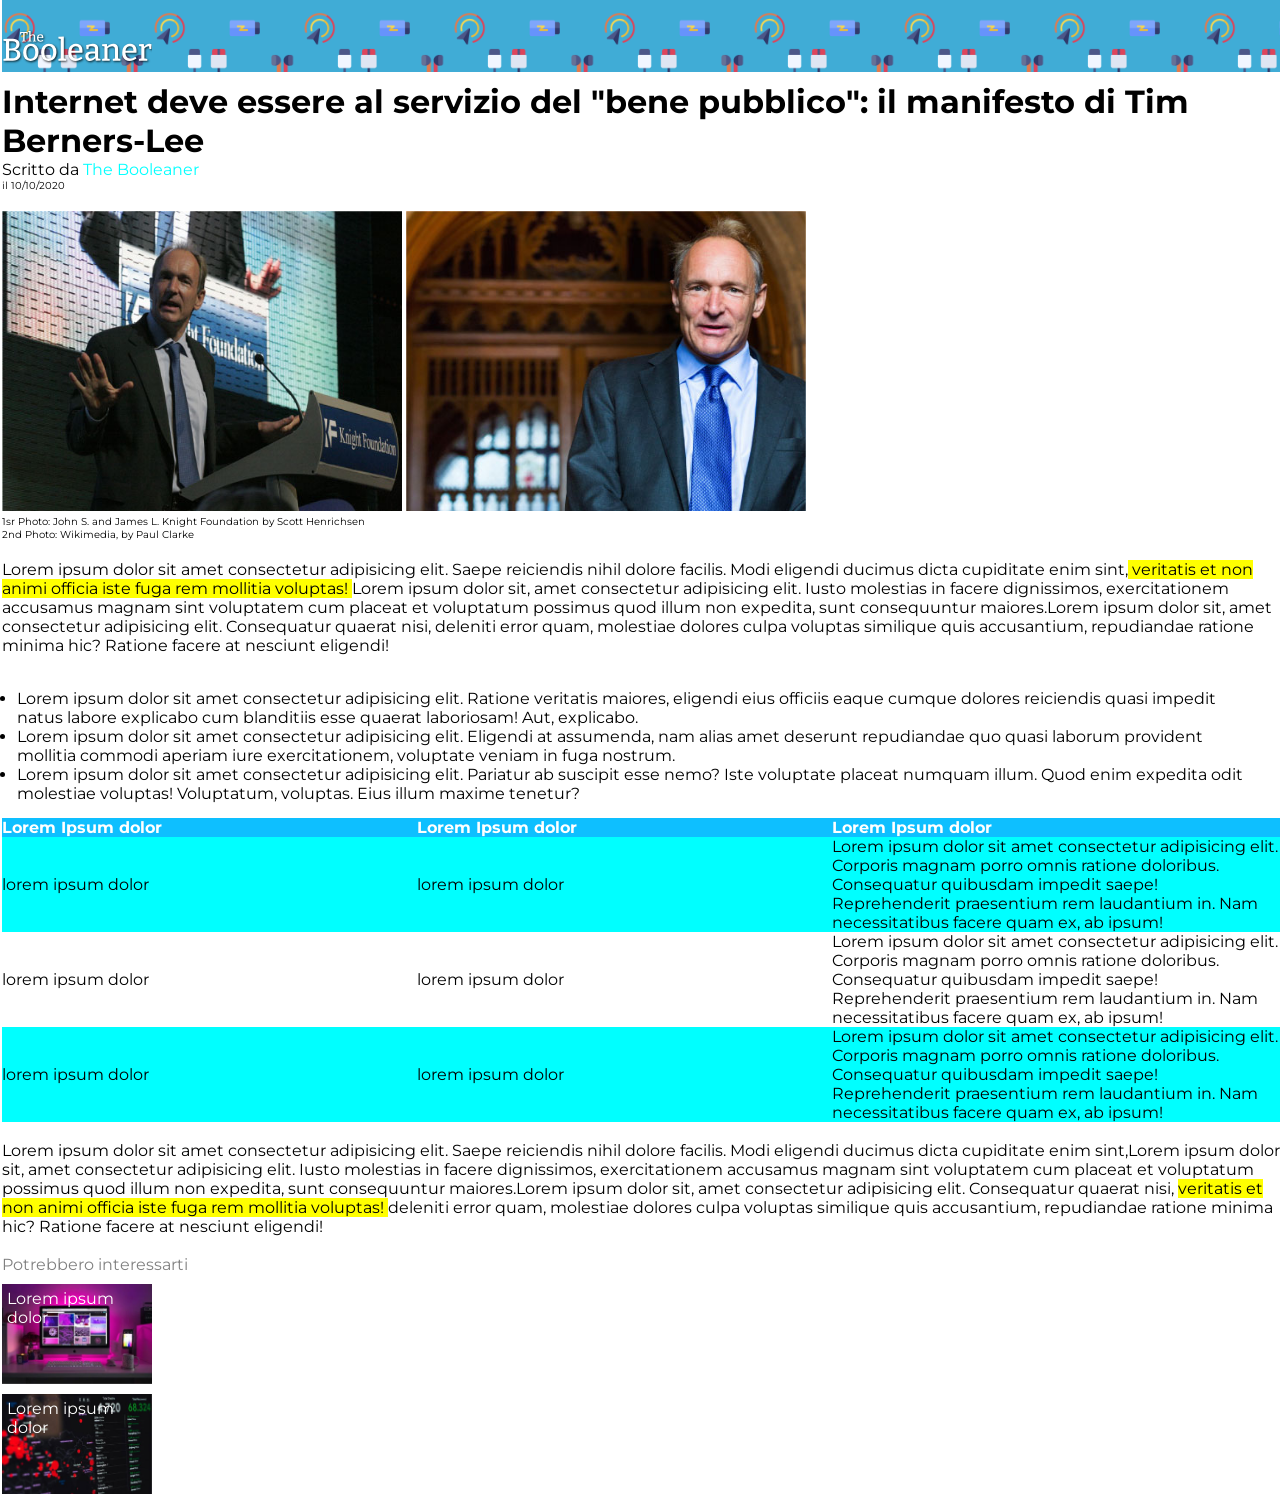
<file: index.html>
<!DOCTYPE html>
<html lang="en">
<head>
    <meta charset="UTF-8">
    <meta name="viewport" content="width=device-width, initial-scale=1.0">
    <title>Manifest Tim Berners-Lee</title>
    <link rel="preconnect" href="https://fonts.googleapis.com">
    <link rel="preconnect" href="https://fonts.gstatic.com" crossorigin>
    <link href="https://fonts.googleapis.com/css2?family=Montserrat:wght@200;400&display=swap" rel="stylesheet">
    <link rel="stylesheet" href="./css/style.css">
</head>
<body>
    <!-- Banner della Pagina -->
    <header id="container-header">
            <div id="logo">
               <img src="img/logo.svg" alt="boolean-logo">
             </div>
    </header>
    <!-- Immagini e testo -->
    <main>
        <h1>Internet deve essere al servizio del "bene pubblico": il manifesto di Tim Berners-Lee</h1>
        <p>Scritto da <span id="the-booleaner">The Booleaner</span></p>
        <p id="data">il 10/10/2020</p>
        <br>
        <img class="tim-img" src="img/tim-1.jpg" alt="tim-1">
        <img class="tim-img" src="img/tim-2.jpg" alt="tim-2">
        <p class="didascalie-tim"> 1sr Photo: John S. and James L. Knight Foundation by Scott Henrichsen</p>
        <p class="didascalie-tim">2nd Photo: Wikimedia, by Paul Clarke</p>
        <br>
        <p> Lorem ipsum dolor sit amet consectetur adipisicing elit. Saepe reiciendis nihil dolore facilis. Modi eligendi ducimus dicta cupiditate enim sint,<span class="evidenziato"> veritatis et non animi officia iste fuga rem mollitia voluptas! </span>Lorem ipsum dolor sit, amet consectetur adipisicing elit. Iusto molestias in facere dignissimos, exercitationem accusamus magnam sint voluptatem cum placeat et voluptatum possimus quod illum non expedita, sunt consequuntur maiores.Lorem ipsum dolor sit, amet consectetur adipisicing elit. Consequatur quaerat nisi, deleniti error quam, molestiae dolores culpa voluptas similique quis accusantium, repudiandae ratione minima hic? Ratione facere at nesciunt eligendi!</p>
        <br>
        <ul id="table">
            <li>Lorem ipsum dolor sit amet consectetur adipisicing elit. Ratione veritatis maiores, eligendi eius officiis eaque cumque dolores reiciendis quasi impedit natus labore explicabo cum blanditiis esse quaerat laboriosam! Aut, explicabo.</li>
            <li> Lorem ipsum dolor sit amet consectetur adipisicing elit. Eligendi at assumenda, nam alias amet deserunt repudiandae quo quasi laborum provident mollitia commodi aperiam iure exercitationem, voluptate veniam in fuga nostrum.</li>
            <li>Lorem ipsum dolor sit amet consectetur adipisicing elit. Pariatur ab suscipit esse nemo? Iste voluptate placeat numquam illum. Quod enim expedita odit molestiae voluptas! Voluptatum, voluptas. Eius illum maxime tenetur?</li>
        </ul>
        <!-- Tabella e testo -->
        <table>
            <thead>
                <tr>
                <th>Lorem Ipsum dolor</th>
                <th>Lorem Ipsum dolor</th>
                <th>Lorem Ipsum dolor</th>
                </tr>
            </thead>
            <tbody>
                <tr class="background-td">
                    <td>lorem ipsum dolor</td>
                    <td>lorem ipsum dolor</td>
                    <td>Lorem ipsum dolor sit amet consectetur adipisicing elit. Corporis magnam porro omnis ratione doloribus. Consequatur quibusdam impedit saepe! Reprehenderit praesentium rem laudantium in. Nam necessitatibus facere quam ex, ab ipsum!</td>
                </tr>
                <tr>
                    <td>lorem ipsum dolor</td>
                    <td>lorem ipsum dolor</td>
                    <td>Lorem ipsum dolor sit amet consectetur adipisicing elit. Corporis magnam porro omnis ratione doloribus. Consequatur quibusdam impedit saepe! Reprehenderit praesentium rem laudantium in. Nam necessitatibus facere quam ex, ab ipsum!</td>
                </tr>
                <tr class="background-td">
                    <td>lorem ipsum dolor</td>
                    <td>lorem ipsum dolor</td>
                    <td>Lorem ipsum dolor sit amet consectetur adipisicing elit. Corporis magnam porro omnis ratione doloribus. Consequatur quibusdam impedit saepe! Reprehenderit praesentium rem laudantium in. Nam necessitatibus facere quam ex, ab ipsum!</td>
                </tr>
            </tbody>
        </table>
        <br>
        <p> Lorem ipsum dolor sit amet consectetur adipisicing elit. Saepe reiciendis nihil dolore facilis. Modi eligendi ducimus dicta cupiditate enim sint,Lorem ipsum dolor sit, amet consectetur adipisicing elit. Iusto molestias in facere dignissimos, exercitationem accusamus magnam sint voluptatem cum placeat et voluptatum possimus quod illum non expedita, sunt consequuntur maiores.Lorem ipsum dolor sit, amet consectetur adipisicing elit. Consequatur quaerat nisi, <span class="evidenziato"> veritatis et non animi officia iste fuga rem mollitia voluptas! </span>deleniti error quam, molestiae dolores culpa voluptas similique quis accusantium, repudiandae ratione minima hic? Ratione facere at nesciunt eligendi!</p>
        <footer>
            <br>

            <p id="potrebbero">Potrebbero interessarti</p>
            <div id="img-back1">Lorem ipsum dolor
            </div>
            <div id="img-back2">Lorem ipsum dolor
            </div>
        </footer>

    </main>
</body>
</html>
</file>
<file: css/style.css>
*{
    box-sizing: border-box;
    margin: 0;
    padding: 0;
    font-family: 'Montserrat', sans-serif;
}

body {
    margin-left: 2px;
}

#container-header {
    background-image: url(../img/pattern.png);
    background-color: rgb(64, 172, 214);
    background-repeat: repeat;
    background-size: 300px;
}
 #logo {
    width: 150px;
    padding-top: 30px;
 }

 h1 {
    margin-top: 10px;
 }
 
 #the-booleaner {
    color: aqua;
 }

 #data {
    font-size: 10px;
 }

 .tim-img {
    width: 400px;
    height: 300px;
 }

.didascalie-tim {
    font-size: 10px;
}

.evidenziato {
    background-color: yellow;
}

#table  {
    padding: 15px;
}

table {
    border-spacing: 0px;
    height: 200px;
}

thead {
    background-color: rgb(14, 191, 255);
    color: white;
    text-align: left;

}

.background-td {
    background-color: aqua;
}

td {
    width: 800px;
}

#potrebbero {
    color: gray;
    margin-bottom: 10px;
}

#img-back1 {
    width: 150px;
    height: 100px;
    background-image: url(../img/monitor.jpg);
    background-size: cover;
    color: white;
    padding: 5px;
    margin-bottom: 10px;
}

#img-back2 {
    width: 150px;
    height: 100px;
    background-image: url(../img/graph.jpg);
    background-size: cover;
    color: white;
    padding: 5px;
}
</file>
